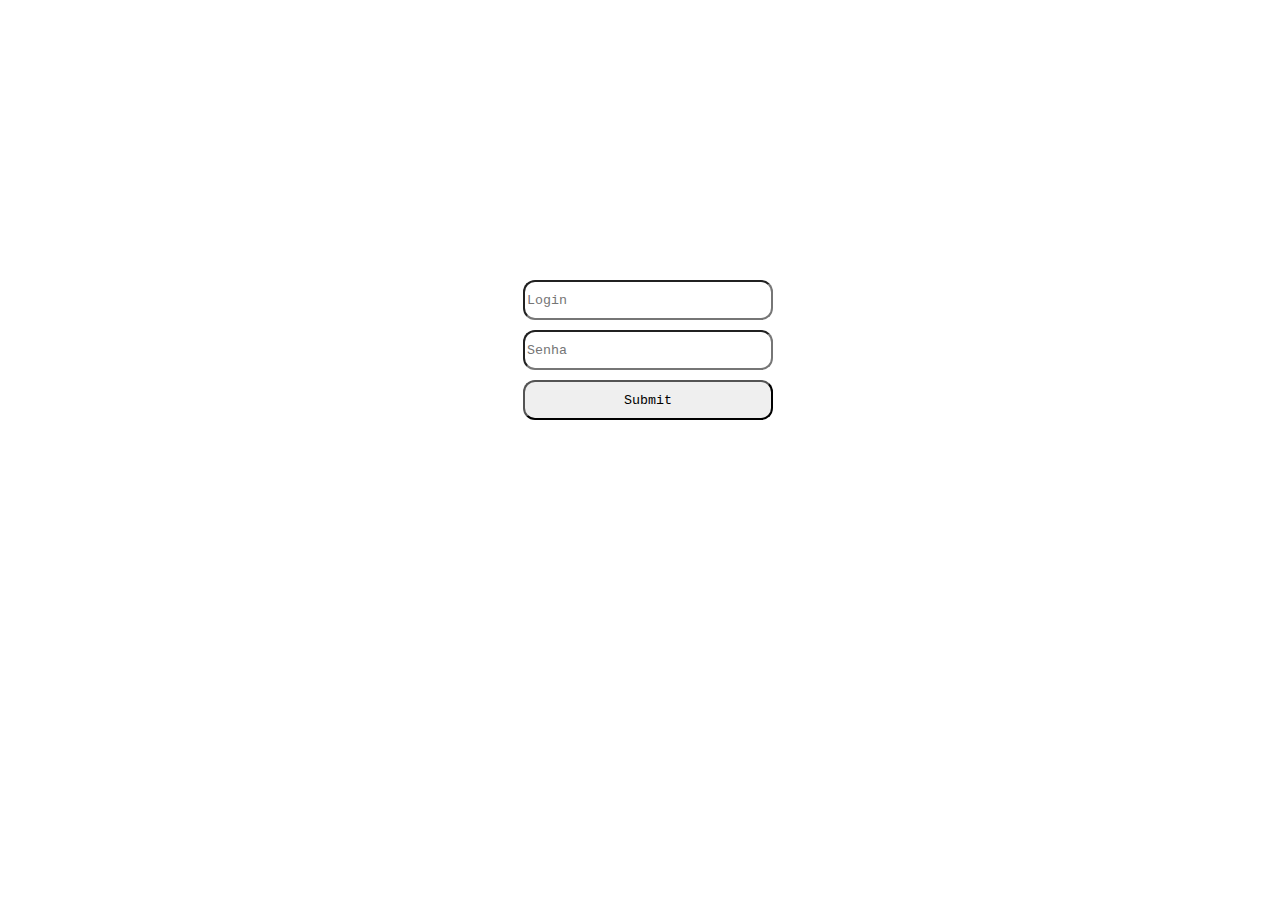
<file: index.html>
<!DOCTYPE html>
<html lang="pt-br">
<head>
    <meta charset="UTF-8">
    <meta name="viewport" content="width=device-width, initial-scale=1.0">
    <title>Faça seu login!</title>
    

   <style>
    *{
        box-sizing: border-box;
    }
    body{
        width: 100%;
        height: 100%;
       color: white;
       font-size: xx-large;
       font-family: 'Segoe UI', Tahoma, Geneva, Verdana, sans-serif;
        background-image: url(https://wallpapers.com/images/hd/minimalist-purple-sky-and-mountain-ex4suuw5xd4funov.jpg);
    }


    form{
        width: 300px;
        margin: 200px auto;
        text-align: center;
    }

    input{
        display: block;
        margin: 10px auto;
        width: 250px;
        height: 40px;
        border-radius: 12px;
        font-family: 'Courier New', Courier, monospace;
        
    }

   </style> 

</head>
<body>
    
<form>
    <h3>Login</h3>
    <input type="text" placeholder="Login" id="login">
    <input type="password" placeholder="Senha" id="senha">
    <input type="submit" onclick="logar(); return false">
</form>


<script>
    function logar(){
        var login = document.getElementById('login').value;
        var senha = document.getElementById('senha').value;

        if(login == "Briop" && senha == "1472"){
            alert("Bem vindo(a)")
            location.href = "home.html";

 
        }
        else{
            alert("Usuário ou senha incorretos")
        }
    
    }


</script>



</body>
</html>
</file>
